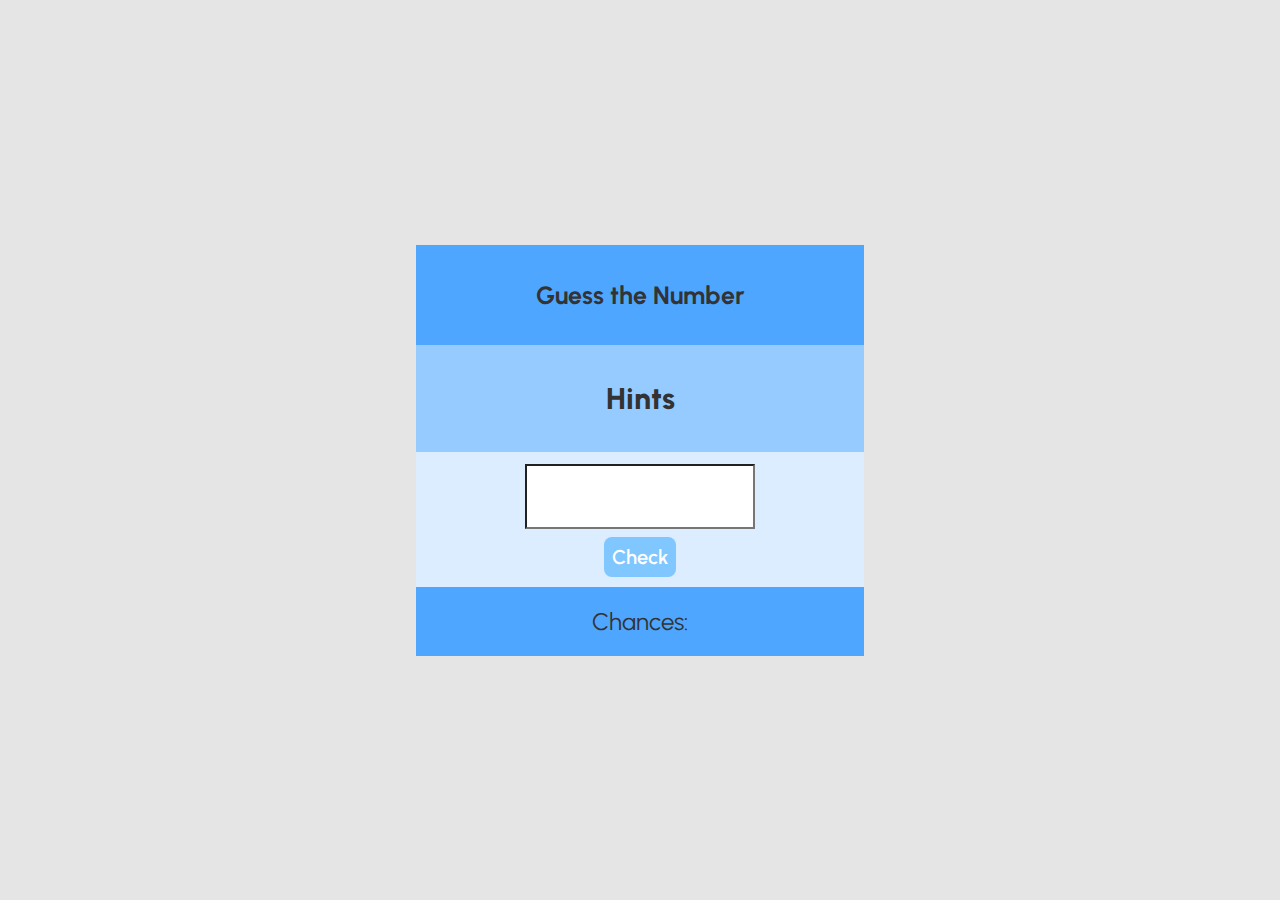
<file: index.html>
<!DOCTYPE html>
<html lang="en">
<head>
    <meta charset="UTF-8">
    <meta name="viewport" content="width=device-width, initial-scale=1.0">
    <link rel="stylesheet" href="styles.css">
    <title>Guess Pandra</title>
    <!-- fonts -->
    <link rel="preconnect" href="https://fonts.googleapis.com">
    <link rel="preconnect" href="https://fonts.gstatic.com" crossorigin>
    <link href="https://fonts.googleapis.com/css2?family=Montserrat:ital,wght@0,100..900;1,100..900&family=Urbanist:ital,wght@0,100..900;1,100..900&display=swap" rel="stylesheet">
</head>
<body>
    <header >Guess the Number</header>
    <div id="hint">Hints</div> 
    <div id="boxinput">  
    <form id="fobox">
        <input id="num" type="number" name="num" >
        
    </form>
    <button id="btnn" onclick="check()">Check</button>
    <div id="chance" style="text-align: center;" >Chances:</div> 
</div>


    <script src="scripts.js"></script>
</body>
</html>
</file>
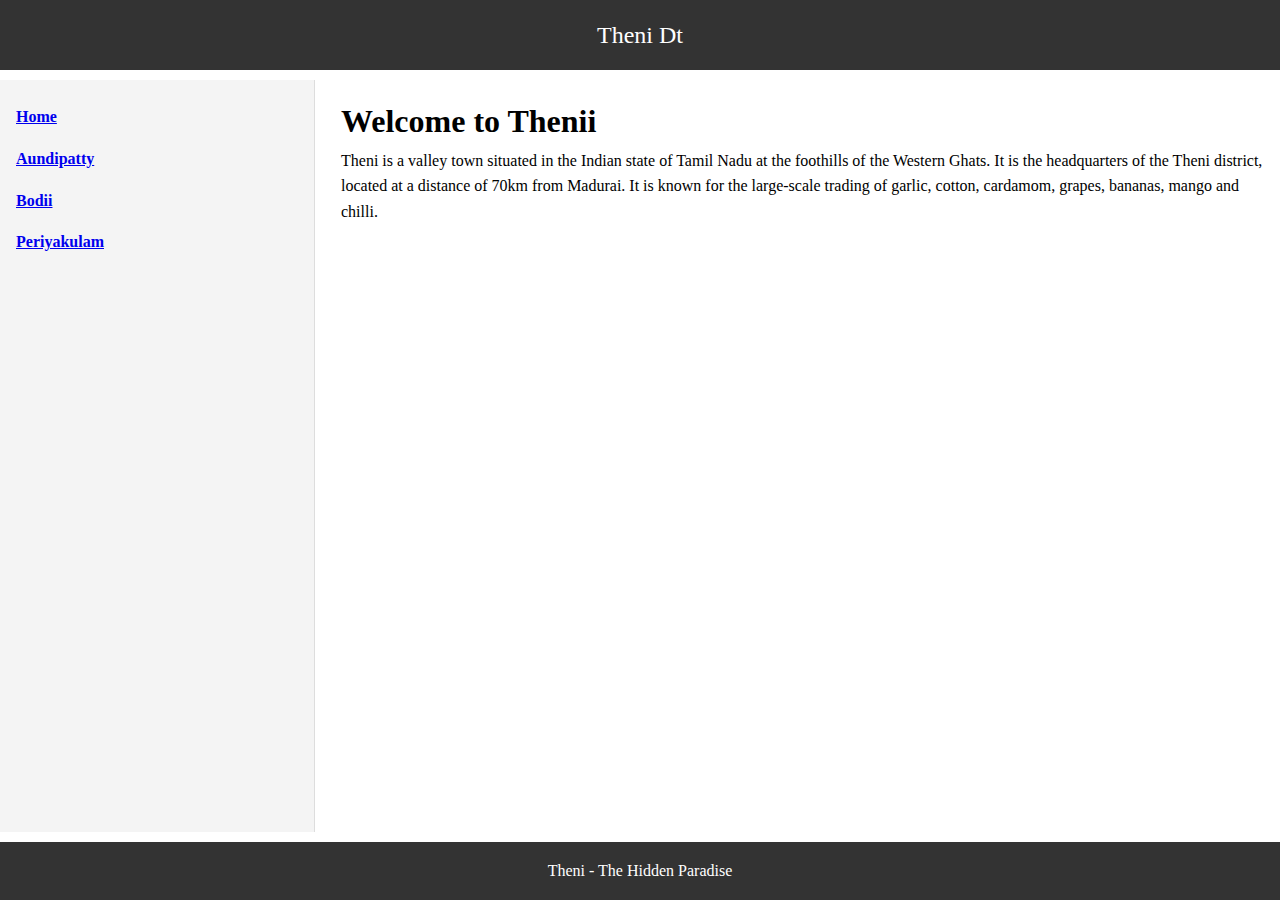
<file: Responsive-web layout/index.html>
<!DOCTYPE html>
<html lang="en">
<head>
  <meta charset="UTF-8">
  <meta name="viewport" content="width=device-width, initial-scale=1.0">
  <title>CSS Grid Example with Navigation</title>
  <link rel="stylesheet" href="style.css">
</head>
<body>
  <div class="grid-container">
    <header class="header">Theni Dt</header>
    <aside class="sidebar">
      <ul>
        <li><a href="index.html">Home</a></li>
        <li><a href="atp.html">Aundipatty</a></li>
        <li><a href="bodi.html">Bodii</a></li>
        <li><a href="periyakulam.html">Periyakulam</a></li>
      </ul>
    </aside>
    <main class="content">
      <h1>Welcome to Thenii</h1>
      <p>
        Theni is a valley town situated in the Indian state of Tamil Nadu at the foothills of the Western Ghats. It is the headquarters of the Theni district, located at a distance of 70km from Madurai. It is known for the large-scale trading of garlic, cotton, cardamom, grapes, bananas, mango and chilli.
      </p>
    </main>
    <footer class="footer">Theni - The Hidden Paradise</footer>
  </div>
</body>
</html>
</file>
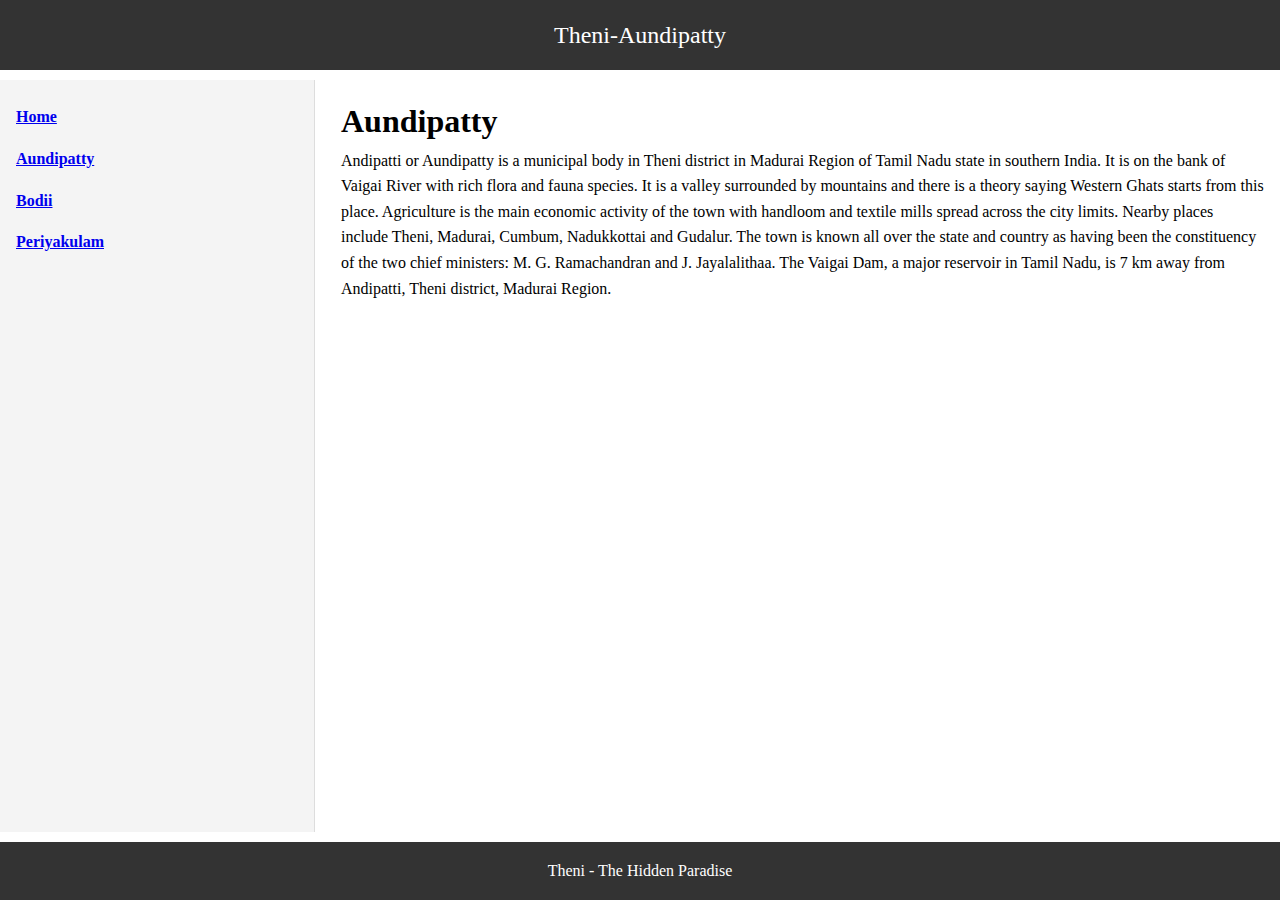
<file: Responsive-web layout/atp.html>
<!DOCTYPE html>
<html lang="en">
<head>
  <meta charset="UTF-8">
  <meta name="viewport" content="width=device-width, initial-scale=1.0">
  <title>London</title>
  <link rel="stylesheet" href="style.css">
</head>
<body>
  <div class="grid-container">
    <header class="header">Theni-Aundipatty</header>
    <aside class="sidebar">
      <ul>
        <li><a href="index.html">Home</a></li>
        <li><a href="atp.html">Aundipatty</a></li>
        <li><a href="bodi.html">Bodii</a></li>
        <li><a href="periyakulam.html">Periyakulam</a></li>
      </ul>
    </aside>
    <main class="content">
      <h1>Aundipatty</h1>
      <p>
        Andipatti or Aundipatty is a municipal body in Theni district in Madurai Region of Tamil Nadu state in southern India. It is on the bank of Vaigai River with rich flora and fauna species. It is a valley surrounded by mountains and there is a theory saying Western Ghats starts from this place.
        
        Agriculture is the main economic activity of the town with handloom and textile mills spread across the city limits. Nearby places include Theni, Madurai, Cumbum, Nadukkottai and Gudalur. The town is known all over the state and country as having been the constituency of the two chief ministers: M. G. Ramachandran and J. Jayalalithaa.
        
        The Vaigai Dam, a major reservoir in Tamil Nadu, is 7 km away from Andipatti, Theni district, Madurai Region.
      </p>
    </main>
    <footer class="footer">Theni - The Hidden Paradise</footer>
  </div>
</body>
</html>
</file>
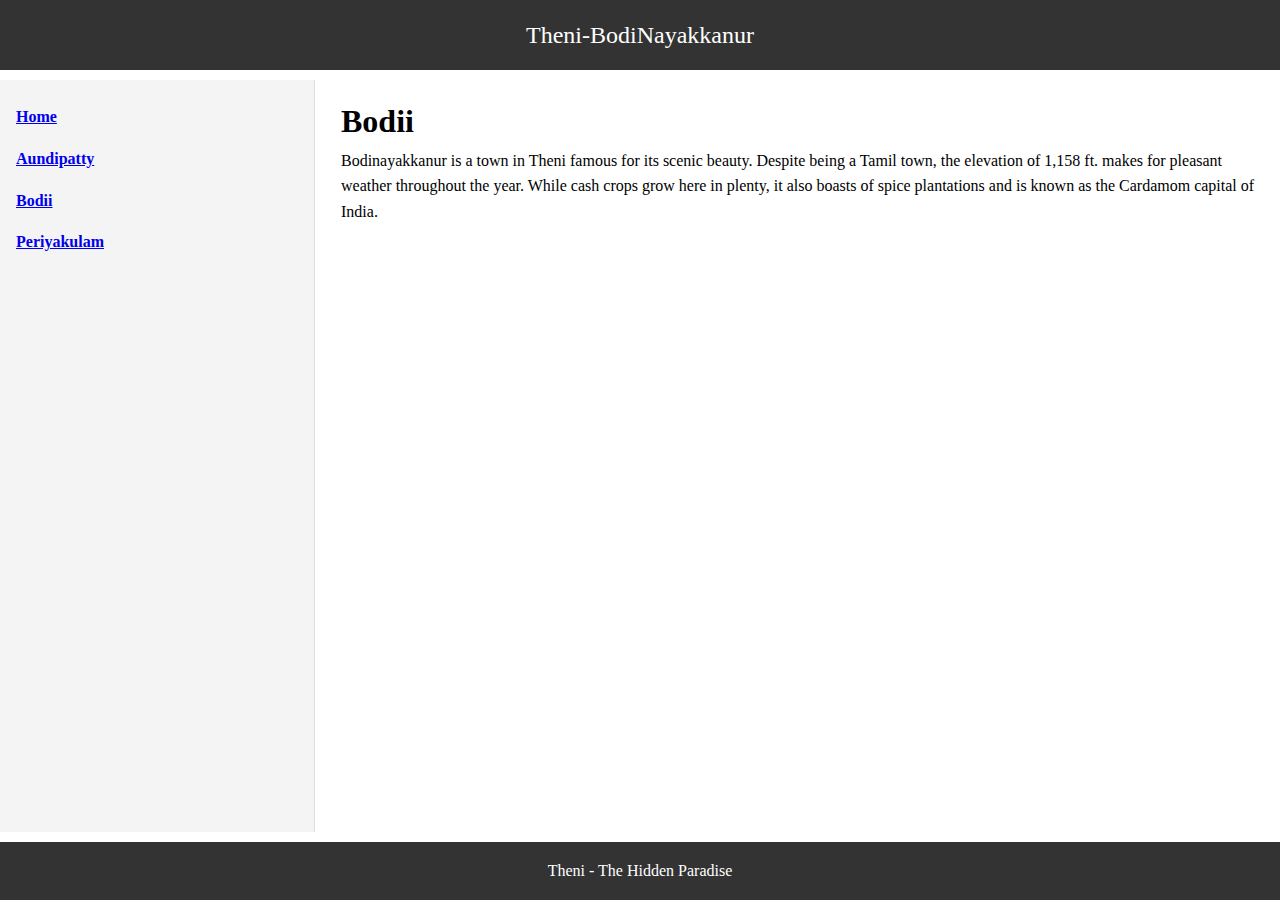
<file: Responsive-web layout/bodi.html>
<!DOCTYPE html>
<html lang="en">
<head>
  <meta charset="UTF-8">
  <meta name="viewport" content="width=device-width, initial-scale=1.0">
  <title>London</title>
  <link rel="stylesheet" href="style.css">
</head>
<body>
  <div class="grid-container">
    <header class="header">Theni-BodiNayakkanur</header>
    <aside class="sidebar">
      <ul>
        <li><a href="index.html">Home</a></li>
        <li><a href="atp.html">Aundipatty</a></li>
        <li><a href="bodi.html">Bodii</a></li>
        <li><a href="periyakulam.html">Periyakulam</a></li>
      </ul>
    </aside>
    <main class="content">
      <h1>Bodii</h1>
      <p>
        Bodinayakkanur is a town in Theni famous for its scenic beauty. Despite being a Tamil town, the elevation of 1,158 ft. makes for pleasant weather throughout the year. While cash crops grow here in plenty, it also boasts of spice plantations and is known as the Cardamom capital of India.
      </p>
    </main>
    <footer class="footer">Theni - The Hidden Paradise</footer>
  </div>
</body>
</html>
</file>
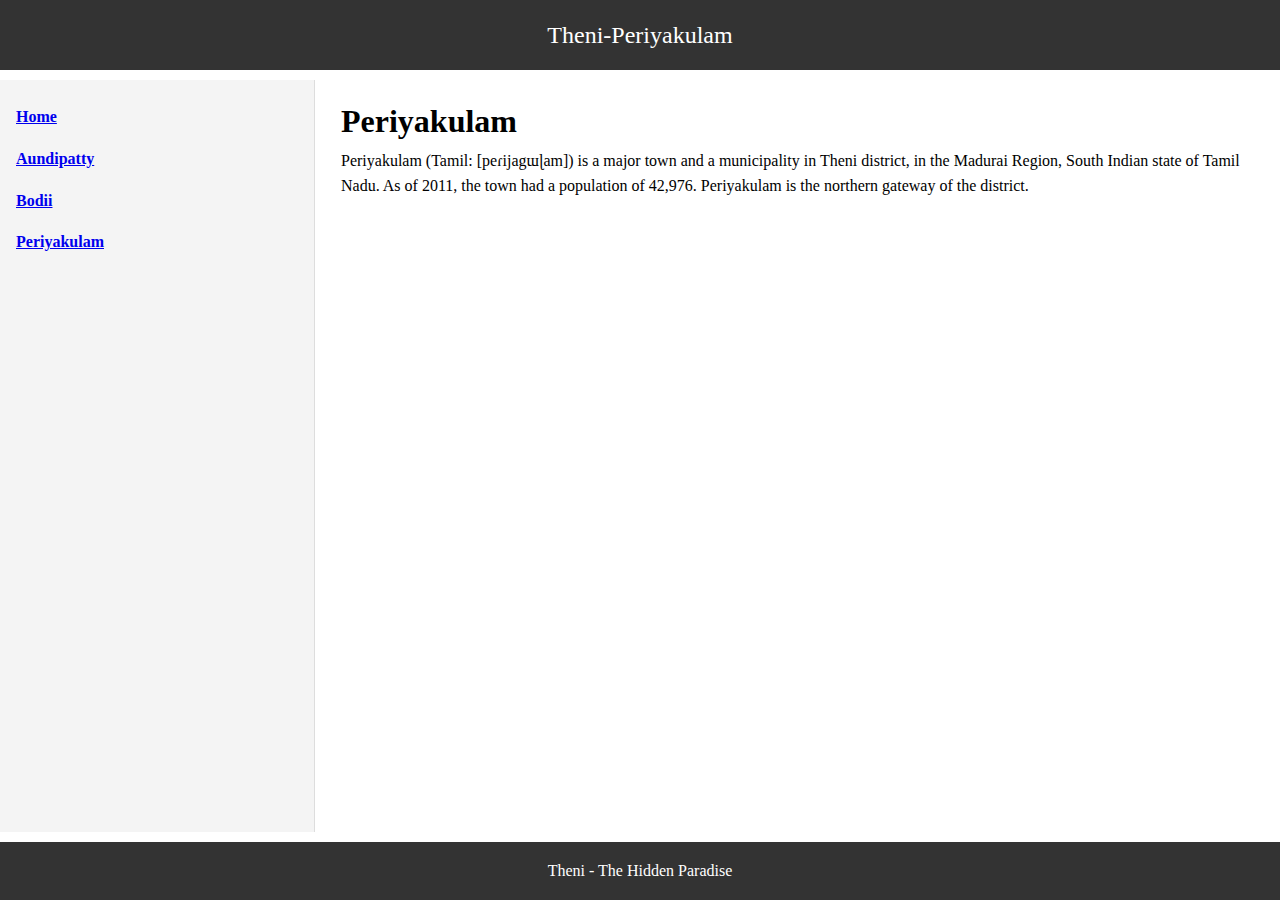
<file: Responsive-web layout/periyakulam.html>
<!DOCTYPE html>
<html lang="en">
<head>
  <meta charset="UTF-8">
  <meta name="viewport" content="width=device-width, initial-scale=1.0">
  <title>London</title>
  <link rel="stylesheet" href="style.css">
</head>
<body>
  <div class="grid-container">
    <header class="header">Theni-Periyakulam</header>
    <aside class="sidebar">
      <ul>
        <li><a href="index.html">Home</a></li>
        <li><a href="atp.html">Aundipatty</a></li>
        <li><a href="bodi.html">Bodii</a></li>
        <li><a href="periyakulam.html">Periyakulam</a></li>
      </ul>
    </aside>
    <main class="content">
      <h1>Periyakulam</h1>
      <p>
        Periyakulam (Tamil: [peɾijagɯɭam]) is a major town and a municipality in Theni district, in the Madurai Region, South Indian state of Tamil Nadu. As of 2011, the town had a population of 42,976. Periyakulam is the northern gateway of the district.
      </p>
    </main>
    <footer class="footer">Theni - The Hidden Paradise</footer>
  </div>
</body>
</html>
</file>
<file: styles.css>
/* General Reset */
* {
    margin: 0;
    padding: 0;
    box-sizing: border-box;
    font-family: "Urbanist", serif;
}
header{
    width: 35vw;
    height: auto;
    background-color: rgb(78, 166, 255);
    font-weight: 700;
    font-size: 25px;
    padding: 35px ;
}
body {
    background: rgb(229, 229, 229);
    color: #333;
    display: flex;
    flex-direction: column;
    align-items: center;
    justify-content: center;
    height: 100vh;
    text-align: center;
}
#hint{
    width: 35vw;
    height: auto;
    background: rgb(150, 203, 255);
    font-weight: 800;
    font-size: 30px;
    align-content: center;
    padding: 35px;
}
#num{
    width: 18vw;
    height: auto;
    background: rgb(255, 255, 255);
    font-weight: 800;
    font-size: 50px;
}
#boxinput{
    width: 35vw;
    background: rgb(220, 237, 255);
    font-weight: 800;
    font-size: 50px;
    padding-top: 12px;
}
#btnn{
    width: auto;
    height: auto;
    font-size: 20px;
    margin-top: 8px;
    margin-bottom: 10px;
    color: #ffffff;
    background-color: rgb(128, 198, 255);
    border-radius: 8px;
    border-style: none;
    font-weight: 600;
    padding: 8px;
}
#boxinput{
    display: flex;
    flex-direction: column;
    align-items: center;
    text-align: center;
    /* padding: 10px; */
    height: auto;
}
#chance{
    font-size: 30px;
    padding: 20px;
    background-color: rgb(78, 166, 255);
    font-weight: 400;
    font-size: 24px;
    align-content:center ;
    width: 35vw;
    height: auto;
}
</file>
<file: Responsive-web layout/style.css>
/* General Reset */
* {
    margin: 0;
    padding: 0;
    box-sizing: border-box;
    
    font-family: "Urbanist", serif;
    font-optical-sizing: auto;
    font-style: normal;
  }
  
  body {
    font-family: Arial, sans-serif;
    line-height: 1.6;
  }
  
  .grid-container {
    display: grid;
    grid-template-areas:
      "header header header"
      "sidebar content content"
      "footer footer footer";
    grid-template-columns: 1fr 3fr;
    grid-template-rows: auto 1fr auto;
    gap: 10px;
    min-height: 100vh;
  }
  
  .header {
    grid-area: header;
    background: #333;
    color: white;
    text-align: center;
    padding: 1rem;
    font-size: 1.5rem;
  }
  
  .sidebar {
    grid-area: sidebar;
    background: #f4f4f4;
    padding: 1rem;
    border-right: 1px solid #ddd;
  }
  
  .sidebar ul {
    list-style: none;
  }
  
  .sidebar li {
    padding: 0.5rem 0;
    color: #333;
    font-weight: bold;
  }
  
  .content {
    grid-area: content;
    padding: 1rem;
    background: #fff;
  }
  
  .footer {
    grid-area: footer;
    background: #333;
    color: white;
    text-align: center;
    padding: 1rem;
  }
  
  /* Responsive Design */
  @media (max-width: 768px) {
    .grid-container {
      grid-template-areas:
        "header"
        "content"
        "sidebar"
        "footer";
      grid-template-columns: 1fr;
    }
  }
</file>
